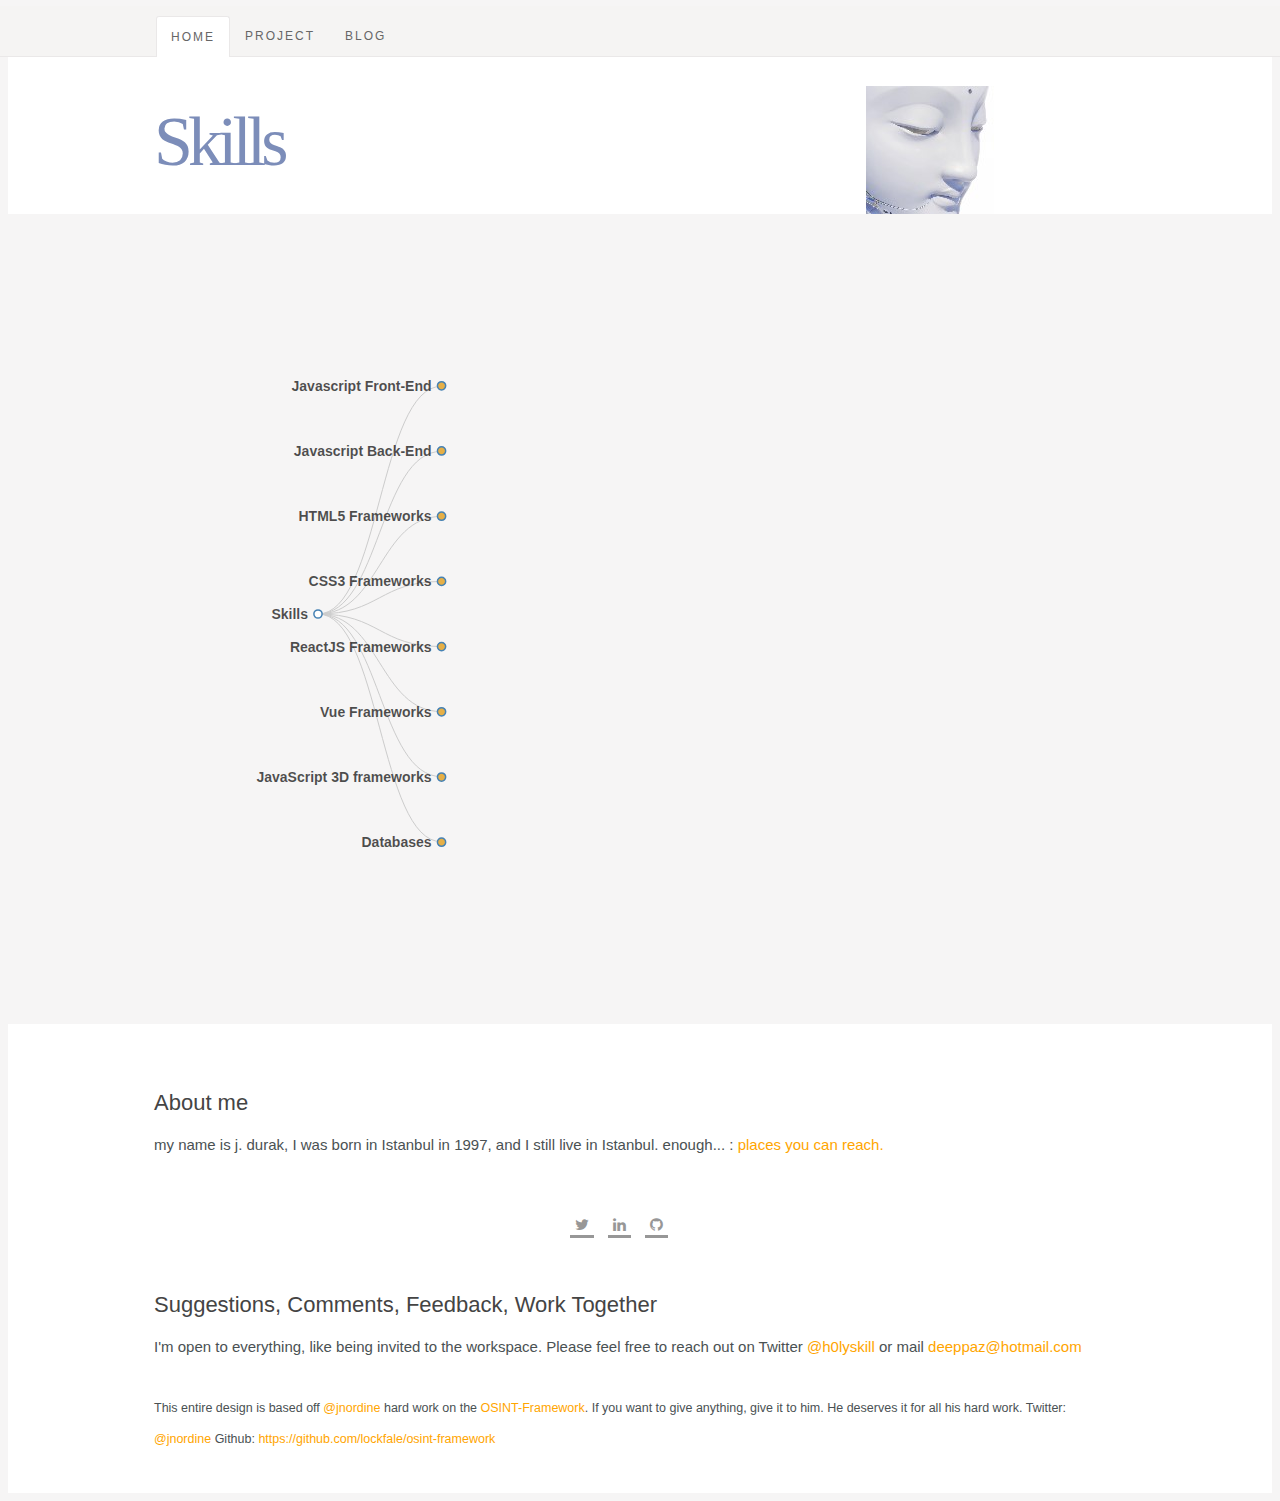
<file: index.html>
<!DOCTYPE html>
<!--[if lt IE 8 ]><html class="no-js ie ie7" lang="en"> <![endif]-->
<!--[if IE 8 ]><html class="no-js ie ie8" lang="en"> <![endif]-->
<!--[if IE 9 ]><html class="no-js ie ie9" lang="en"> <![endif]-->
<!--[if (gte IE 8)|!(IE)]><!-->
<html class="no-js" lang="en">
<!--<![endif]-->
<head>
	<!--- Basic Page Needs
   ================================================== -->
	<meta charset="utf-8">
	<title>deeppaz | about me</title>
	<meta content="Malware analysis tools list" name="description">
	<meta content="Fouroctets" name="author"><!-- mobile specific metas
   ================================================== -->
	<meta content="width=device-width, initial-scale=1, maximum-scale=1" name="viewport"><!-- CSS
    ================================================== -->
	<link href="css/default.css" rel="stylesheet">
	<link href="css/layout.css" rel="stylesheet">
	<link rel="stylesheet" href="https://maxcdn.bootstrapcdn.com/font-awesome/4.5.0/css/font-awesome.min.css">
	<link href="css/media-queries.css" rel="stylesheet"><!-- Script
   ================================================== -->

	<script src="js/modernizr.js">
	</script><!-- Favicons
    ================================================== -->
	<link href="/favicon.png" rel="shortcut icon" type="image/png">
	<script src="js/d3.v3.min.js" type="text/javascript">
	</script>
</head>
<body>
	<!-- Header
   ================================================== -->
	<header id="top">
		<div class="row">
			<div class="header-content twelve columns">
				<h1 id="logo-text"><a href="index.html" title="">Skills</a></h1>
				<p id="intro"></p>
			</div>
		</div>
		<nav id="nav-wrap">
			<div class="row">
				<ul class="nav" id="nav">
					<li class="current">
						<a href="index.html">Home</a>
					</li>
					<li>
						<a href="project.html">Project</a>
					</li>
					<li>
						<a href="http://cryptosozluk.com/">Blog</a>
					</li>
				</ul><!-- end #nav -->
			</div>
		</nav><!-- end #nav-wrap -->
	</header><!-- Header End -->
	<!-- Content
   ================================================== -->
	<div id="body">
		<script src="js/arf.js">
		</script>
	</div>
	<div id="content-wrap">
		<div class="row">
			<div class="eight columns" id="main">
				<article class="entry">
					<header class="entry-header">
						<h3>About me</h3>
					</header>
					<div class="entry-content">
						<p>my name is j. durak, I was born in Istanbul in 1997, and I still live in Istanbul. enough... : <a href="#socials">places you can reach.</a></p>
						<div class="outlineSocialShare" id="socials">
							<a href="https://twitter.com/h0lyskill"><i class="fa fa-twitter"></i></a>
							<a href="https://www.linkedin.com/"><i class="fa fa-linkedin"></i></a>
							<a href="https://github.com/deeppaz"><i class="fa fa-github"></i></i></a>
						  </div>
					</div>
					<header class="entry-header">
						<h3>Suggestions, Comments, Feedback, Work Together</h3>
						<div class="entry-content">
							<p>I'm open to everything, like being invited to the workspace. Please feel free to reach out on Twitter 
								<a href="https://twitter.com/h0lyskill">@h0lyskill</a> or mail <a href="mailto:deeppaz@hotmail.com">deeppaz@hotmail.com</a></p>
							<small>This entire design is based off <a href="https://twitter.com/jnordine">@jnordine</a> hard work on the <a href="http://osintframework.com/">OSINT-Framework</a>. If you want to give anything, give it to him. He deserves it for all his hard work. Twitter: <a href="https://twitter.com/jnordine">@jnordine</a> Github: <a href="https://github.com/lockfale/osint-framework">https://github.com/lockfale/osint-framework</a></small>
							<div class="row">
								<div id="go-top">
									<a class="smoothscroll" href="#top" title="Back to Top"><i class="fa fa-chevron-up"></i></a>
								</div> 
							</div><!-- End row -->
						</div>
					</header>
				</article><!-- end entry -->
			</div><!-- end main -->
		</div><!-- end row -->
	</div><!-- end content-wrap -->
	<!-- Footer
   ================================================== -->
	<!-- End Footer-->
	<!-- Java Script
   ================================================== -->
	<script src="http://ajax.googleapis.com/ajax/libs/jquery/1.10.2/jquery.min.js">
	</script>
	<script>
	      window.jQuery || document.write('<script src="js/jquery-1.10.2.min.js"><\/script>')
	</script>
	<script src="js/jquery-migrate-1.2.1.min.js" type="text/javascript">
	</script>
	<script src="js/main.js">
	</script>
</body>
</html>
</file>
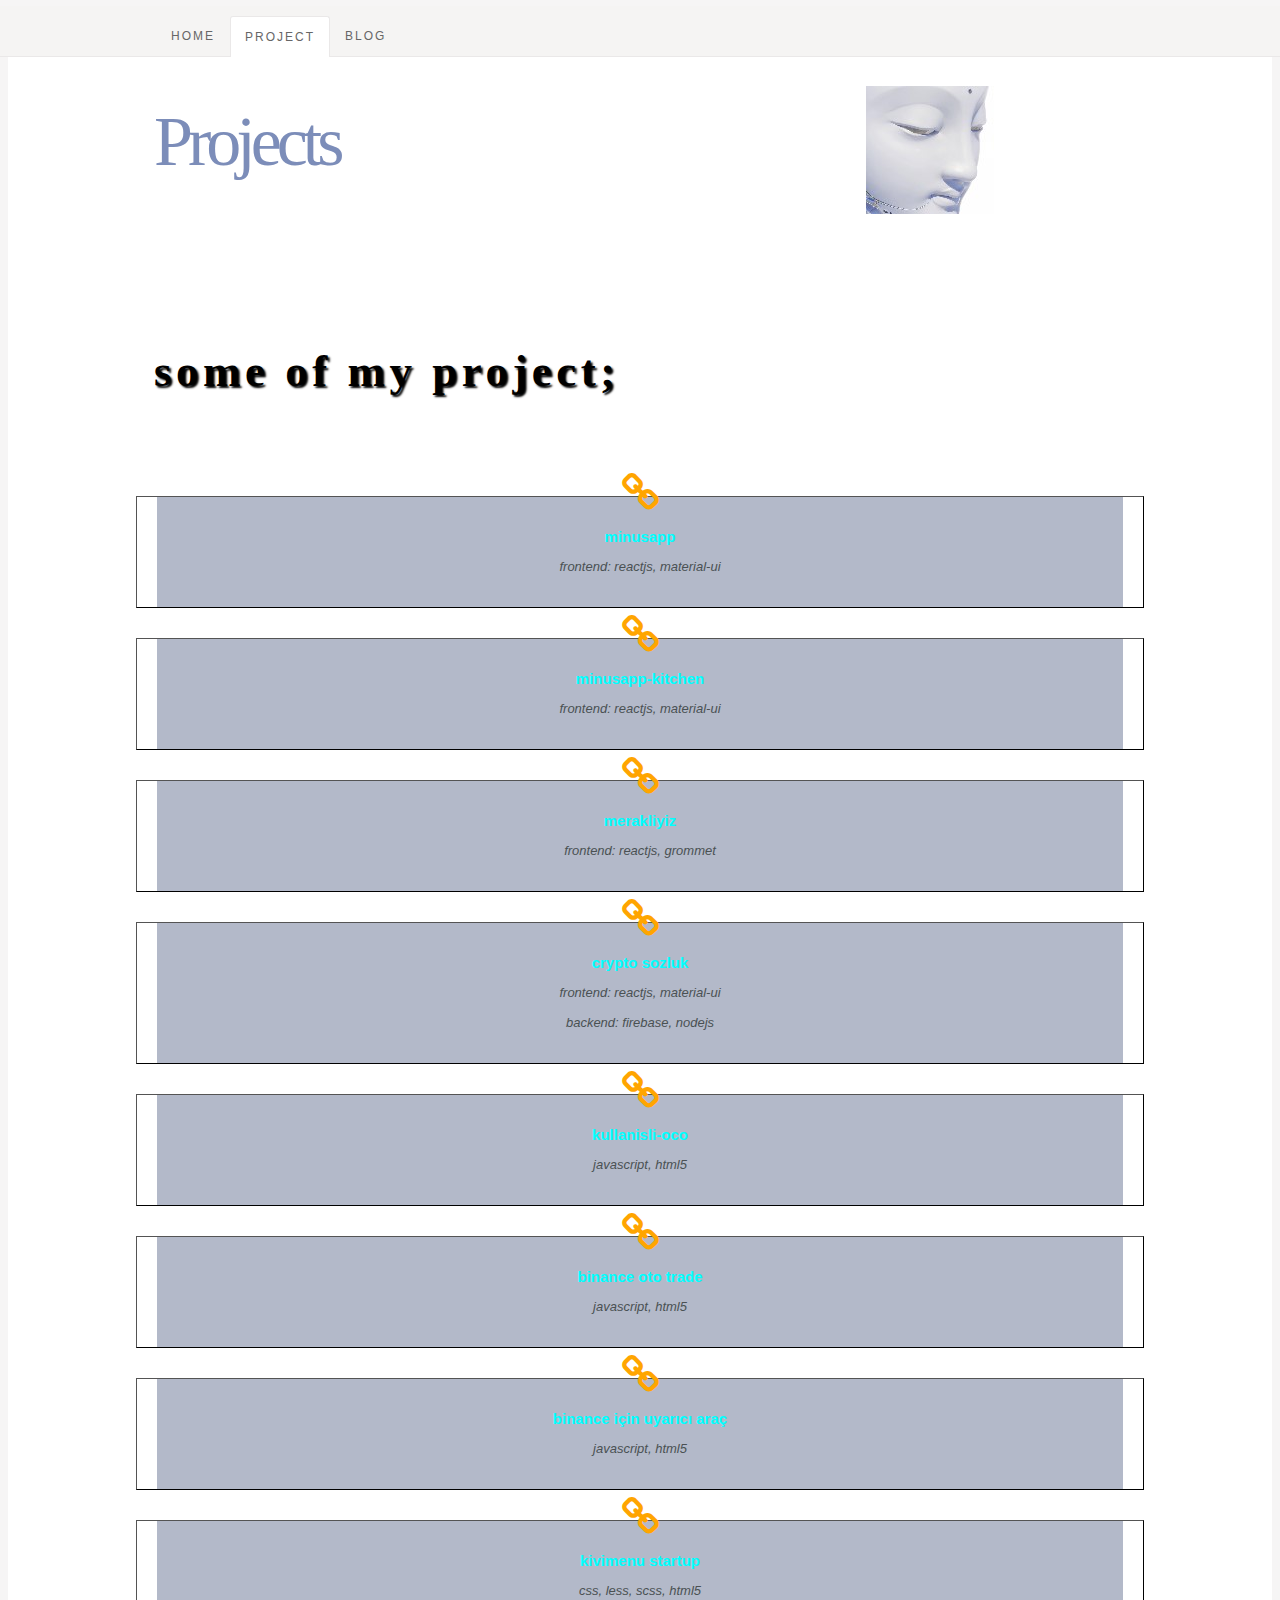
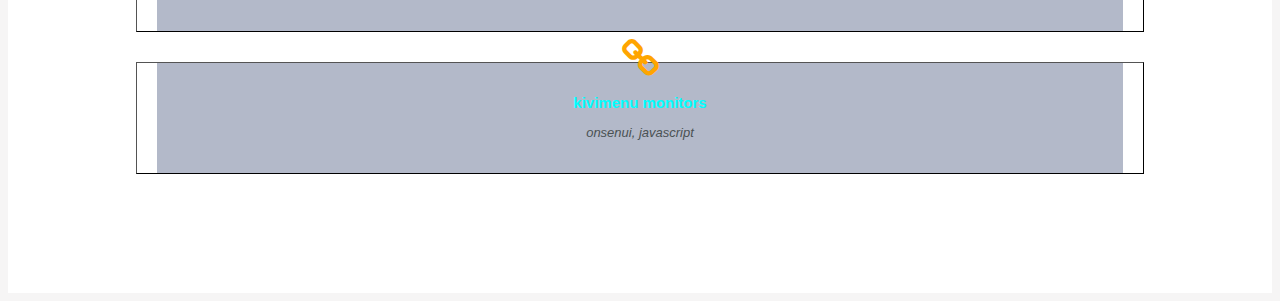
<file: project.html>
<!DOCTYPE html>
<!--[if lt IE 8 ]><html class="no-js ie ie7" lang="en"> <![endif]-->
<!--[if IE 8 ]><html class="no-js ie ie8" lang="en"> <![endif]-->
<!--[if IE 9 ]><html class="no-js ie ie9" lang="en"> <![endif]-->
<!--[if (gte IE 8)|!(IE)]><!-->
<html class="no-js" lang="en">
<!--<![endif]-->

<head>
	<!--- Basic Page Needs
   ================================================== -->
	<meta charset="utf-8">
	<meta http-equiv="X-UA-Compatible" content="IE=edge">
	<meta name="viewport" content="width=device-width, initial-scale=1">
	<title>deeppaz | about me - project</title>
	<meta content="deeppaz" name="description">
	<meta content="Fouroctets" name="author">
	<!-- mobile specific metas
   ================================================== -->
	<meta content="width=device-width, initial-scale=1, maximum-scale=1" name="viewport">
	<!-- CSS
    ================================================== -->
	<link href="css/default.css" rel="stylesheet">
	<link href="css/layout.css" rel="stylesheet">
	<link rel="stylesheet" href="https://maxcdn.bootstrapcdn.com/font-awesome/4.5.0/css/font-awesome.min.css">
	<link href="css/media-queries.css" rel="stylesheet">
	<!-- Script
   ================================================== -->

	<script src="js/modernizr.js">
	</script>
	<!-- Favicons
    ================================================== -->
	<link href="/favicon.png" rel="shortcut icon" type="image/png">
	<script src="js/d3.v3.min.js" type="text/javascript">
	</script>
</head>

<body>
	<!-- Header
   ================================================== -->
	<header id="top">
		<div class="row">
			<div class="header-content twelve columns">
				<h1 id="logo-text"><a href="index.html" title="">Projects</a></h1>
				<p id="intro"></p>
			</div>
		</div>
		<nav id="nav-wrap">
			<div class="row">
				<ul class="nav" id="nav">
					<li>
						<a href="index.html">Home</a>
					</li>
					<li class="current">
						<a href="project.html">Project</a>
					</li>
					<li>
						<a href="http://kivimenu.com/">Blog</a>
					</li>
				</ul><!-- end #nav -->
			</div>
		</nav><!-- end #nav-wrap -->
	</header><!-- Header End -->
	<!-- Content
   ================================================== -->

	</div>
	<div id="content-wrap">
		<div class="row">
			<div class="eight columns" id="main">
				<article class="entry">
					<header class="entry-header">
						<div class="col-sm-4 portfolio-item">
							<h4 id="section-1" class="section-heading">some of my project;</h4>
						</div>
					</header>
					<div class="entry-content">
						<section id="portfolio" class="bg-light-gray bounds">
							<div class="container">
								<div class="row">
									<div class="col-sm-4 portfolio-item">
										<a href="https://github.com/menuapp/front-end" target="_blank"
											class="portfolio-link" data-toggle="modal">
											<div class="portfolio-hover">
												<div class="portfolio-hover-content">
													<i class="fa fa-link fa-2x"></i>
												</div>
											</div>
										</a>
										<div class="portfolio-caption">
											<h4>minusapp</h4>
											<p id="small-text" class="text-muted">frontend: reactjs, material-ui</p>
										</div>
									</div>

									<div class="col-sm-4 portfolio-item">
										<a href="https://github.com/menuapp/frontend-kitchen" target="_blank"
											class="portfolio-link" data-toggle="modal">
											<div class="portfolio-hover">
												<div class="portfolio-hover-content">
													<i class="fa fa-link fa-2x"></i>
												</div>
											</div>
										</a>
										<div class="portfolio-caption">
											<h4>minusapp-kitchen</h4>
											<p id="small-text" class="text-muted">frontend: reactjs, material-ui</p>
										</div>
									</div>
									<div class="col-sm-4 portfolio-item">
										<a href="https://github.com/devEnso/merakliyiz" target="_blank"
											class="portfolio-link" data-toggle="modal">
											<div class="portfolio-hover">
												<div class="portfolio-hover-content">
													<i class="fa fa-link fa-2x"></i>
												</div>
											</div>
										</a>
										<div class="portfolio-caption">
											<h4>merakliyiz</h4>
											<p id="small-text" class="text-muted">frontend: reactjs, grommet</p>
										</div>
									</div>
									<div class="col-sm-4 portfolio-item">
										<a href="https://github.com/crypto-sozluk/crypto_sozluk" target="_blank"
											class="portfolio-link" data-toggle="modal">
											<div class="portfolio-hover">
												<div class="portfolio-hover-content">
													<i class="fa fa-link fa-2x"></i>
												</div>
											</div>
										</a>
										<div class="portfolio-caption">
											<h4>crypto sozluk</h4>
											<p id="small-text" class="text-muted">frontend: reactjs, material-ui</p>
											<p id="small-text" class="text-muted">backend: firebase, nodejs</p>
										</div>
									</div>
									<div class="col-sm-4 portfolio-item">
										<a href="https://github.com/deeppaz/kullanisli-oco" target="_blank"
											class="portfolio-link" data-toggle="modal">
											<div class="portfolio-hover">
												<div class="portfolio-hover-content">
													<i class="fa fa-link fa-2x"></i>
												</div>
											</div>
										</a>
										<div class="portfolio-caption">
											<h4>kullanisli-oco</h4>
											<p id="small-text" class="text-muted">javascript, html5</p>
										</div>
									</div>
									<div class="col-sm-4 portfolio-item">
										<a href="https://github.com/deeppaz/binance_ototrade" target="_blank"
											class="portfolio-link" data-toggle="modal">
											<div class="portfolio-hover">
												<div class="portfolio-hover-content">
													<i class="fa fa-link fa-2x"></i>
												</div>
											</div>
										</a>
										<div class="portfolio-caption">
											<h4>binance oto trade</h4>
											<p id="small-text" class="text-muted">javascript, html5</p>
										</div>
									</div>
									<div class="col-sm-4 portfolio-item">
										<a href="https://github.com/deeppaz/uyariciarac_binance" target="_blank"
											class="portfolio-link" data-toggle="modal">
											<div class="portfolio-hover">
												<div class="portfolio-hover-content">
													<i class="fa fa-link fa-2x"></i>
												</div>
											</div>
										</a>
										<div class="portfolio-caption">
											<h4>binance için uyarıcı araç</h4>
											<p id="small-text" class="text-muted">javascript, html5</p>
										</div>
									</div>
									<div class="col-sm-4 portfolio-item">
										<a href="https://github.com/menuapp/startup" target="_blank"
											class="portfolio-link" data-toggle="modal">
											<div class="portfolio-hover">
												<div class="portfolio-hover-content">
													<i class="fa fa-link fa-2x"></i>
												</div>
											</div>
										</a>
										<div class="portfolio-caption">
											<h4>kivimenu startup</h4>
											<p id="small-text" class="text-muted">css, less, scss, html5</p>
										</div>
									</div>
									<div class="col-sm-4 portfolio-item">
										<a href="https://github.com/menuapp/kitchen-monitor" target="_blank"
											class="portfolio-link" data-toggle="modal">
											<div class="portfolio-hover">
												<div class="portfolio-hover-content">
													<i class="fa fa-link fa-2x"></i>
												</div>
											</div>
										</a>
										<div class="portfolio-caption">
											<h4>kivimenu monitors</h4>
											<p id="small-text" class="text-muted">onsenui, javascript</p>
										</div>
									</div>
								</div>

						</section>

					</div>
				</article><!-- end entry -->
			</div><!-- end main -->
		</div><!-- end row -->
	</div><!-- end content-wrap -->
	<!-- Footer
   ================================================== -->
	<!-- End Footer-->
	<!-- Java Script
   ================================================== -->
	<script src="http://ajax.googleapis.com/ajax/libs/jquery/1.10.2/jquery.min.js">
	</script>
	<script>
		window.jQuery || document.write('<script src="js/jquery-1.10.2.min.js"><\/script>')
	</script>
	<script src="js/jquery-migrate-1.2.1.min.js" type="text/javascript">
	</script>
	<script src="js/main.js">
	</script>
</body>

</html>
</file>
<file: css/layout.css>
body {
	background: #F6F5F5;
	border-top: 6px solid orange;
}
header {
	width: 100%;
	height: 200px;
	background: #fff;
}
header .header-content {
	background: #fff url(img/header-content-bg.png) no-repeat right 150px bottom;
	height: 200px;
	position: relative;
}
@media (-webkit-min-device-pixel-ratio: 2), (min-resolution: 192dpi) {
	header .header-content {
		background: #fff url(img/header-content-bg_@2X.png);
		text-align: center;
		background-size: 361px 256px;
	}
}
header h1#logo-text {
	margin: 0;
	padding: 0;
	position: absolute;
	top: 88px;
	left: 18px;
}
header h1#logo-text a {
	margin: 0;
	padding: 0;
	font: normal 70px Georgia, Serif;
	letter-spacing: -5px;
	color: #7c8db9;
	text-decoration: none;
}
header p#intro {
	margin: 0;
	padding: 0;
	font: 16px/24px 'opensans-light', Georgia, Serif;
	font-weight: normal;
	color: #C8C8C8;
	width: 300px;
	position: absolute;
	top: 192px;
	left: 30px;
}
#nav-wrap, #nav-wrap ul, #nav-wrap li, #nav-wrap a {
	margin: 0;
	padding: 0;
	border: none;
	outline: none;
}
#nav-wrap {
	font: 12px 'opensans-bold', sans-serif;
	text-transform: uppercase;
	letter-spacing: 2px;
	background: #F5F4F3;
	border-bottom: 1px solid #EAE8E8;
	width: 100%;
	float: left;
	position: absolute;
	top: 6px;
	left: 0;
}
ul#nav {
	min-height: 50px;
	width: auto;
	margin-left: 20px;
	float: left;
	position: relative;
	top: 0;
	text-align: left;
}
ul#nav li {
	position: relative;
	list-style: none;
	height: 50px;
	display: inline-block;
	padding-top: 10px;
}
ul#nav>li {
	float: left;
}

/* Links */

ul#nav li a {
	display: inline-block;
	padding: 0 15px;
	line-height: 40px;
	text-decoration: none;
	color: #666666;
	-webkit-transition: color .2s ease-in-out;
	-moz-transition: color .2s ease-in-out;
	-o-transition: color .2s ease-in-out;
	-ms-transition: color .2s ease-in-out;
	transition: color .2s ease-in-out;
}
ul#nav li a:hover {
	color: #222;
}
ul#nav li a:active {
	background-color: transparent !important;
}
ul#nav li.current>a {
	background: #fff;
	padding: 0 14px;
	border-right: 1px solid #EAE8E8;
	border-top: 1px solid #EAE8E8;
	border-left: 1px solid #EAE8E8;
	border-radius: 3px 3px 0 0;
}
#content-wrap {
	background: #fff;
	padding: 42px 0 3px 0;
}
#content-wrap #main {
	top: '',
}
.entry {
	padding-bottom: 12px;
	margin-bottom: 24px;
}
.entry header {
	height: auto;
}
footer {
	padding-top: 36px;
	margin-bottom: 42px;
	font-size: 13px;
	line-height: 24px;
	position: relative;
	color: #34393A;
}
footer a, footer a:visited {
	color: orange;
}
footer a:hover, footer a:focus {
	color: #34393A;
}
#go-top {
	position: fixed;
	bottom: 30px;
	right: 30px;
	text-align: center;
	display: none;
}
#go-top a {
	text-decoration: none;
	border: 0 none;
	display: block;
	width: 48px;
	height: 48px;
	background-color: #494949;
	-webkit-transition: all 0.2s ease-in-out;
	-moz-transition: all 0.2s ease-in-out;
	-o-transition: all 0.2s ease-in-out;
	-ms-transition: all 0.2s ease-in-out;
	transition: all 0.2s ease-in-out;
	color: #fff;
	font-size: 16px;
	line-height: 48px;
	border-radius: 3px;
}
#go-top a:hover {
	background: #7BA857;
}
.videoWrapper {
	position: relative;
	padding-bottom: 56.25%; /* 16:9 */
	padding-top: 25px;
	height: 0;
}
.videoWrapper iframe {
	position: absolute;
	top: 0;
	left: 0;
	width: 100%;
	height: 100%;
}
</file>
<file: css/media-queries.css>
/* 
=====================================================================
*   Keep It Simple Media Queries
*   url: styleshout.com
*   07-12-2014
/* ================================================================== */


/* screenwidth less than or equal 1024px
--------------------------------------------------------------------- */
@media only screen and (max-width: 1024px) {

	/* header styles 
	-------------------------------------------------------------- */
	header h1#logo-text { 		
		top: 114px; 
		left: 18px;	
	}
	header h1#logo-text a {	 		
		font: normal 68px Georgia, Serif;
		letter-spacing: -4px;	
	} 

	/* sidebar 
	-------------------------------------------------------------- */
   #sidebar { padding-left: 18px; }

}

/* screenwidth less than or equal 900px
--------------------------------------------------------------------- */
@media only screen and (max-width: 900px) {

	/* header styles 
	-------------------------------------------------------------- */
	header .header-content {
		background: #fff url(img/header-content-bg.png) no-repeat right top;	
		background-size: 330px 234px;
	}	
	header h1#logo-text a {	 		
		font: normal 60px Georgia, Serif;		
	} 
	header p#intro {			
		font: 15px/24px 'opensans-light', Georgia, Serif;		
		top: 183px; 
		left: 30px;		
	}   

}

/* screenwidth less than 768px - mobile/smaller tablets
---------------------------------------------------------------------- */
@media only screen and (max-width: 767px) {

	/* header styles 
	-------------------------------------------------------------- */
	header,
	header .header-content { 
		height: 276px;      
	}
	header .header-content {
		background: #fff url(img/header-content-bg.png) no-repeat 50% top;	
		padding: 0;	
		border: none;
	}
	header h1#logo-text,
	header p#intro {
		width: 100%;
		text-align: center;
		position: static;
	}
	header h1#logo-text { padding-top: 108px;	}
	header h1#logo-text a {	 		
		font: normal 56px Georgia, Serif;	
		letter-spacing: -3.5px;	
	} 
	header p#intro {			
		font: 15px/24px 'opensans-light', Georgia, Serif;			
	}
	
   /* mobile navigation
   -------------------------------------------------------------------- */
   #nav-wrap {
      z-index: 999; 
      float: none;     
      position: absolute;
      top: 0;
      right: 0;
      border-top: 6px solid #9FCC7F; 
   }
   #nav-wrap > a {	   
      text-align: left;
		border: none;            
      font-size: 12px;
      height: 54px;
      line-height: 54px;     

      font: 0/0 a;
      text-shadow: none;
      color: transparent;

		float: right;
      position: relative;
      top: 0px;
      right: 36px;
   }
	#nav-wrap  > a:before {
	   font-family: 'FontAwesome';
      content: "\f0c9";
      color: #666666;
      margin: 0;
      font-size: 25px;
      line-height: 54px;
      text-align: left;      
      display: block; 
      float: right;     
	}

   /* hide menu panel */
   #nav-wrap ul#nav {
      padding: 12px 30px 60px 30px;
      margin: 0;      
      height: auto;
      display: none;
      clear: both;
      /*width: auto; */
      width: 100%; 
      
      float: none;      
      position: relative;
      top: 0;
      right: 0;           
   }
   
   /* display toggle buttons */
	.no-js #nav-wrap:not( :target ) > a:first-of-type,
	.no-js #nav-wrap:target  > a:last-of-type  {
	   display: block;
	} 
   .js #nav-wrap a { display: block; }  

   /* display menu panels - no JS*/
   .no-js #nav-wrap:target ul#nav  {
      display: block;           
   }

	/* remove float left on 1st level list items */
	ul#nav > li { float: none; }

   ul#nav > li {
      display: block;
      height: auto;      
      text-align: left;
      border-bottom: 1px dotted #D3D5DA;
      padding: 6px 0;
   }
   ul#nav > li:first-child {
		border-top: 1px dotted #D3D5DA;
   }
  
   ul#nav li a {  
      display: block;   
      width: auto;  
      padding: 0;      
      padding: 12px 0; 
      line-height: 16px; /* reset line-height from 40px */
      border: none;
   } 
   ul#nav li.current > a {
   	background: none;
   	border-radius: none;
   	border: none;
   	padding: 12px 0;
   	color: #111;
   } 

   ul#nav li.has-children > a:after {
		content: "+";
		display: inline;
		padding-left: 8px;
		color: #9FCC7F;
		font-weight: bold;
		font-size: 18px;

		position: absolute;
		right: 10px;
		top: 15px;	
	}

   /* sub menu	 */
	ul#nav ul {
		position: static; /* change position to static */
		border-radius: none;
		border: none;
		padding-bottom: 0;
	}
	
	/* sub menu anchor links */
	ul#nav ul li a { padding: 6px 15px 6px 8px; }

	/* on hover */
	ul#nav li.has-children:hover > a:after { content: "-"; }  

	/* content 
	-------------------------------------------------------------- */
	#content-wrap { padding-top: 0; }
	#content-wrap  #main { padding-right: 30px;}	

	.page h2,
	.entry h2,
	.entry h2 a {
		font: 28px/36px 'opensans-semibold', sans-serif;	
		letter-spacing: -.5px;
	}

	.entry h2,
	.entry .entry-meta,
	.page h2 {
		text-align: center;
	}

	/* sidebar 
	-------------------------------------------------------------- */
	#sidebar { padding-left: 30px; }

	/* categories */
	#sidebar .widget_categories ul {	margin-bottom: 12px;	}
	#sidebar .widget_categories ul li {
		display: inline-block;
		margin-right: 6px;
	}

	/* entry 
	-------------------------------------------------------------- */
	.entry .entry-meta ul { margin-top: 9px; }
	.entry .entry-meta ul li { }

	/* tags */
	.tags { text-align: center; }

	/* post-nav */
   .post-nav { margin-top: 18px; }
   .post-nav li {
      display: block;
      margin: 0 0 18px 0;
      width: 100%;
   }
   .post-nav li.next {
      float: none;
      text-align: center;
   }
   .post-nav li.prev {
      float: none;
      text-align: center;
   }

   /* Comments */
   #comments h3 {
      text-align: center;
      margin-left: 0;
   }

   /* Comments List */
   ol.commentlist {
      width: 100%;
      margin-left: 0;
   }
   .commentlist > li { padding-left: 0; }
   .commentlist  li .avatar { display: none; }

   /* comment form */
   #comments form { 
   	margin-left: 0; 
		border-bottom: 1px solid #E8E8E8;		
   }
   #comments form input,
   #comments form textarea,
   #comments form select,
   #comments form label {
      width: 100%;
      float: none;
   }
   #comments form label { padding-left: 0; }
   #comments form div { margin-bottom: 0; }
   #comments form input { margin-bottom: 0; }
   #comments form .message label { display: block; }
   #comments form button.submit { width: 100%; }

   /* page navigation */
   .pagenav { text-align: center; }


	/* page 
	-------------------------------------------------------------- */
   .page { border-bottom: 1px solid #E8E8E8; }


	/* footer 
	-------------------------------------------------------------- */
	footer .social-links { margin-bottom: 36px; }
	footer .social-links li {
		font-size: 28px;
		line-height: 42px;	
		margin: 0 8px;
	}
	footer .navigate { margin-bottom: 30px; }
	footer .navigate li {
		display: inline-block;
		margin-right: 18px;
		line-height: 30px;
	}
	footer .copyright {
		border-top: 1px solid #DFDBDB;
		padding: 24px 30px 6px 30px;
	}

 	/* Go To Top Button */
	#go-top { right: 20px; } 
	#go-top a {
		width: 42px;
		height: 42px;
		line-height: 42px;
	}   

}


/* screenwidth less than or equal 480px - mobile wide
  -------------------------------------------------------------------------- */
@media only screen and (max-width: 480px) {   

	/* header styles 
	-------------------------------------------------------------- */
	header h1#logo-text { padding-top: 105px;	}
	header h1#logo-text a {	font: normal 52px Georgia, Serif; } 
	header p#intro { font: 14px/24px 'opensans-light', Georgia, Serif; }

	/* mobile navigation
   --------------------------------------------------------------- */
	#nav-wrap > a { right: 30px; }  
   #nav-wrap { width: 100%; }
   #nav-wrap ul#nav { width: 100%; }         

}

/* screenwidth less than or equal 420px - mobile narrow
  -------------------------------------------------------------------------- */
@media only screen and (max-width: 420px) { 

	/* header styles 
	-------------------------------------------------------------- */
	header,
	header .header-content { 
		height: 260px;      
	}
	header .header-content {
		background: #fff url(img/header-content-bg.png) no-repeat 50% top;	
		background-size: 300px 213px;
	}
   header h1#logo-text a {	 		
		font: normal 46px Georgia, Serif;		
	} 
	header p#intro {			
		font: 13px/24px 'opensans-light', Georgia, Serif;			
	}

	/* content 
	-------------------------------------------------------------- */
	#content-wrap { margin-top: -24px; }

} 

/* make sure the menu is visible on larger screens
  -------------------------------------------------------------------------- */

@media only screen and (min-width: 768px) {
   
   #nav-wrap ul#nav { display: block !important; }

}
</file>
<file: css/default.css>
- @import url("fonts.css");
@import url("font-awesome/css/font-awesome.min.css");
html, body, div, h1, h3, p, b, i, ul, li, article, header, nav {
	margin: 0;
	padding: 0;
	border: 0;
	outline: 0;
	font-size: 100%;
	vertical-align: baseline;
	background: transparent;
}
article, header, nav {
	display: block;
}
*, *:before, *:after {
	-moz-box-sizing: border-box;
	-webkit-box-sizing: border-box;
	box-sizing: border-box;
}
html {
	font-size: 62.5%;
}
body {
	background: #fff;
	font-family: 'merriweather-regular', sans-serif;
	font-weight: normal;
	font-size: 15px;
	line-height: 30px;
	color: #4A5153;
	-webkit-font-smoothing: antialiased;
	/* Fix for webkit rendering */
	-webkit-text-size-adjust: 100%;
}
h1, h3 {
	color: #444;
	font-family: 'opensans-semibold', sans-serif;
	font-weight: normal;
	text-rendering: optimizeLegibility;
}
h1 a {
	font-weight: inherit;
}
h1 {
	font-size: 38px;
	line-height: 42px;
	margin-bottom: 12px;
	letter-spacing: -1px;
}
h3 {
	font-size: 22px;
	line-height: 30px;
	margin-bottom: 12px;
}
p {
	margin: 0 0 30px 0;
}
b {
	font: 15px/30px 'merriweather-bold', sans-serif;
}
a, a:visited {
	text-decoration: none;
	outline: 0;
	color: orange;
	-webkit-transition: color .3s ease-in-out;
	-moz-transition: color .3s ease-in-out;
	-o-transition: color .3s ease-in-out;
	transition: color .3s ease-in-out;
}
a:hover, a:focus {
	color: #34393A;
}
p a, p a:visited {
	line-height: inherit;
}
ul {
	margin-bottom: 24px;
	margin-top: 12px;
}
ul {
	list-style: none
}
ul li {
	padding-left: 4px;
}
.row {
	width: 94%;
	max-width: 1008px;
	margin: 0 auto;
}
.row .row {
	width: auto;
	max-width: none;
	margin: 0 -18px;
}
.row:before, .row:after {
	content: " ";
	display: table;
}
.row:after {
	clear: both;
}
.columns {
	position: relative;
	padding: 0 18px;
	min-height: 1px;
	float: left;
}
.eight, .row .eight {
	width: 100%;
}
.twelve, .row .twelve {
	width: 100%;
}
@media only screen and (max-width: 900px) {}
@media only screen and (max-width: 767px) {
	.row {
		width: 480px;
		margin: 0 auto;
		padding: 0;
	}
	.columns {
		width: auto !important;
		float: none;
		margin-left: 0;
		margin-right: 0;
		padding: 0 30px;
	}
	.row .row {
		width: auto;
		max-width: none;
		margin: 0 -30px;
	}
}
@media only screen and (max-width: 480px) {
	.row {
		width: auto;
	}
}
.node {
	cursor: pointer;
}
.node circle {
	cursor: pointer;
	fill: #fff;
	stroke: steelblue;
	stroke-width: 1.5px;
}
.node text {
	font-size: 14px;
	font-weight: bold;
	fill: rgb(0, 0, 0);
}
path.link {
	fill: none;
	stroke: #ccc;
	stroke-width: 1px;
}

/* social icon */
.outlineSocialShare {
	max-width: 15rem;
	min-width: 15rem;
	height: 100%;
	margin: 5rem auto;
  }
  
  .outlineSocialShare i {
	display: inline;
	text-align: center;
	color: #979797!important;
	padding: 0 0.5rem 0.25rem 0.5rem;
	margin: 0 0.5rem 0.25rem 0.5rem;
	width: 7rem;
	font-size: 1.5rem;
	position: relative;
	bottom: 0px;
	transition: all 0.25s ease;
	border-bottom: 3px solid #979797;
	border-radius: 0%;
  }
  
  .outlineSocialShare i:hover {
	bottom: 0.25rem;
	border-radius: 50%;
  }
  
  .outlineSocialShare i.fa-twitter:hover {
	color: #00cdff!important;
	border-bottom: 3px solid #00cdff;
  }
  
  .outlineSocialShare i.fa-facebook:hover {
	color: #305c99!important;
	border-bottom: 3px solid #305c99;
  }
  
  .outlineSocialShare i.fa-linkedin:hover {
	color: #007bb6!important;
	border-bottom: 3px solid #007bb6;
  }
/* social icon END */

/* portfolio */

section{
	padding-top: 50px;
	padding-bottom: 50px;
  }
  
  #section-2{
	color: rgba(0,0,0,1.5);
	font-size: 32px;
	font-weight: bold;
	text-shadow: 3px 3px 3px rgba(255,255,255,2.5);
	padding-bottom: 5%;
	padding-top: 2%;
	font-family: Play, sans serif;
  }
  
  #section-1{
	margin-top: 100px;
	color: rgba(0,0,0,1.5);
	font-size: 3em;
	text-shadow: 2px 2px 2px rgba(0,0,0,2.5);
	font-family: Pangolin, sans serif;
	letter-spacing: .1em
  }
  
  #portfolio .portfolio-item {
	margin: 0 0 15px;
	right: 0;
	border: 1px outset rgba(0,0,0,2.5);
	padding: 0 20px;
  }
  
  #portfolio .portfolio-item:hover{
	transition: 0.8s;
	box-shadow: 5px 10px 5px rgba (0,195,195,1,5);
  }
  
  #portfolio .portfolio-item .portfolio-link {
	display: block;
	position: relative;
	max-width: 400px;
	margin: 0 auto;
  }
  #portfolio .portfolio-item .portfolio-link .portfolio-hover {
	background: rgb(0, 0, 0);
	position: absolute;
	width: 100%;
	height: 100%;
	transition: all ease .5s;
	-webkit-transition: all ease .5s;
	-moz-transition: all ease .5s,
  }
  
  #portfolio .portfolio-item .portfolio-link .portfolio-hover:hover {
	opacity: .5;
  }
  #portfolio .portfolio-item .portfolio-link .portfolio-hover .portfolio-hover-content {
	position: absolute;
	width: 100%;
	height: 20px;
	font-size: 20px;
	text-align: center;
	top: 50%;
	margin-top: -12px;
  }
  
  #portfolio .portfolio-item .portfolio-link .portfolio-hover .portfolio-hover-content i {
	margin-top: -12px;
  }
  
  #portfolio .portfolio-item .portfolio-link .portfolio-hover .portfolio-hover-content h3,
  #portfolio .portfolio-item .portfolio-link .portfolio-hover .portfolio-hover-content h4 {
	margin: 0;
  }
  
  #portfolio .portfolio-item .portfolio-caption {
	margin: 0 auto;
	background-color: rgba(115, 126, 155, 0.54);
	text-align: center;
	padding: 25px;
  }
  
  #portfolio .portfolio-item .portfolio-caption h4 {
	color: #fff;
	text-transform: none;
	margin: 0;
  }
  
  #portfolio .portfolio-item .portfolio-caption p {
	font-family: "Droid Serif", "Helvetica Neue", Helvetica, Arial, sans-serif;
	font-style: italic;
	font-size: 13px;
	margin: 0;
  }
  
  #portfolio * {
	z-index: 2;
  }
  
  .portfolio-caption h4 {
	color: #0FF !important;
  }
  
  @media (min-width:767px) {
	#portfolio .portfolio-item {
	  margin: 0 0 30px;
	}
  }
  
/* portfolio end */
</file>
